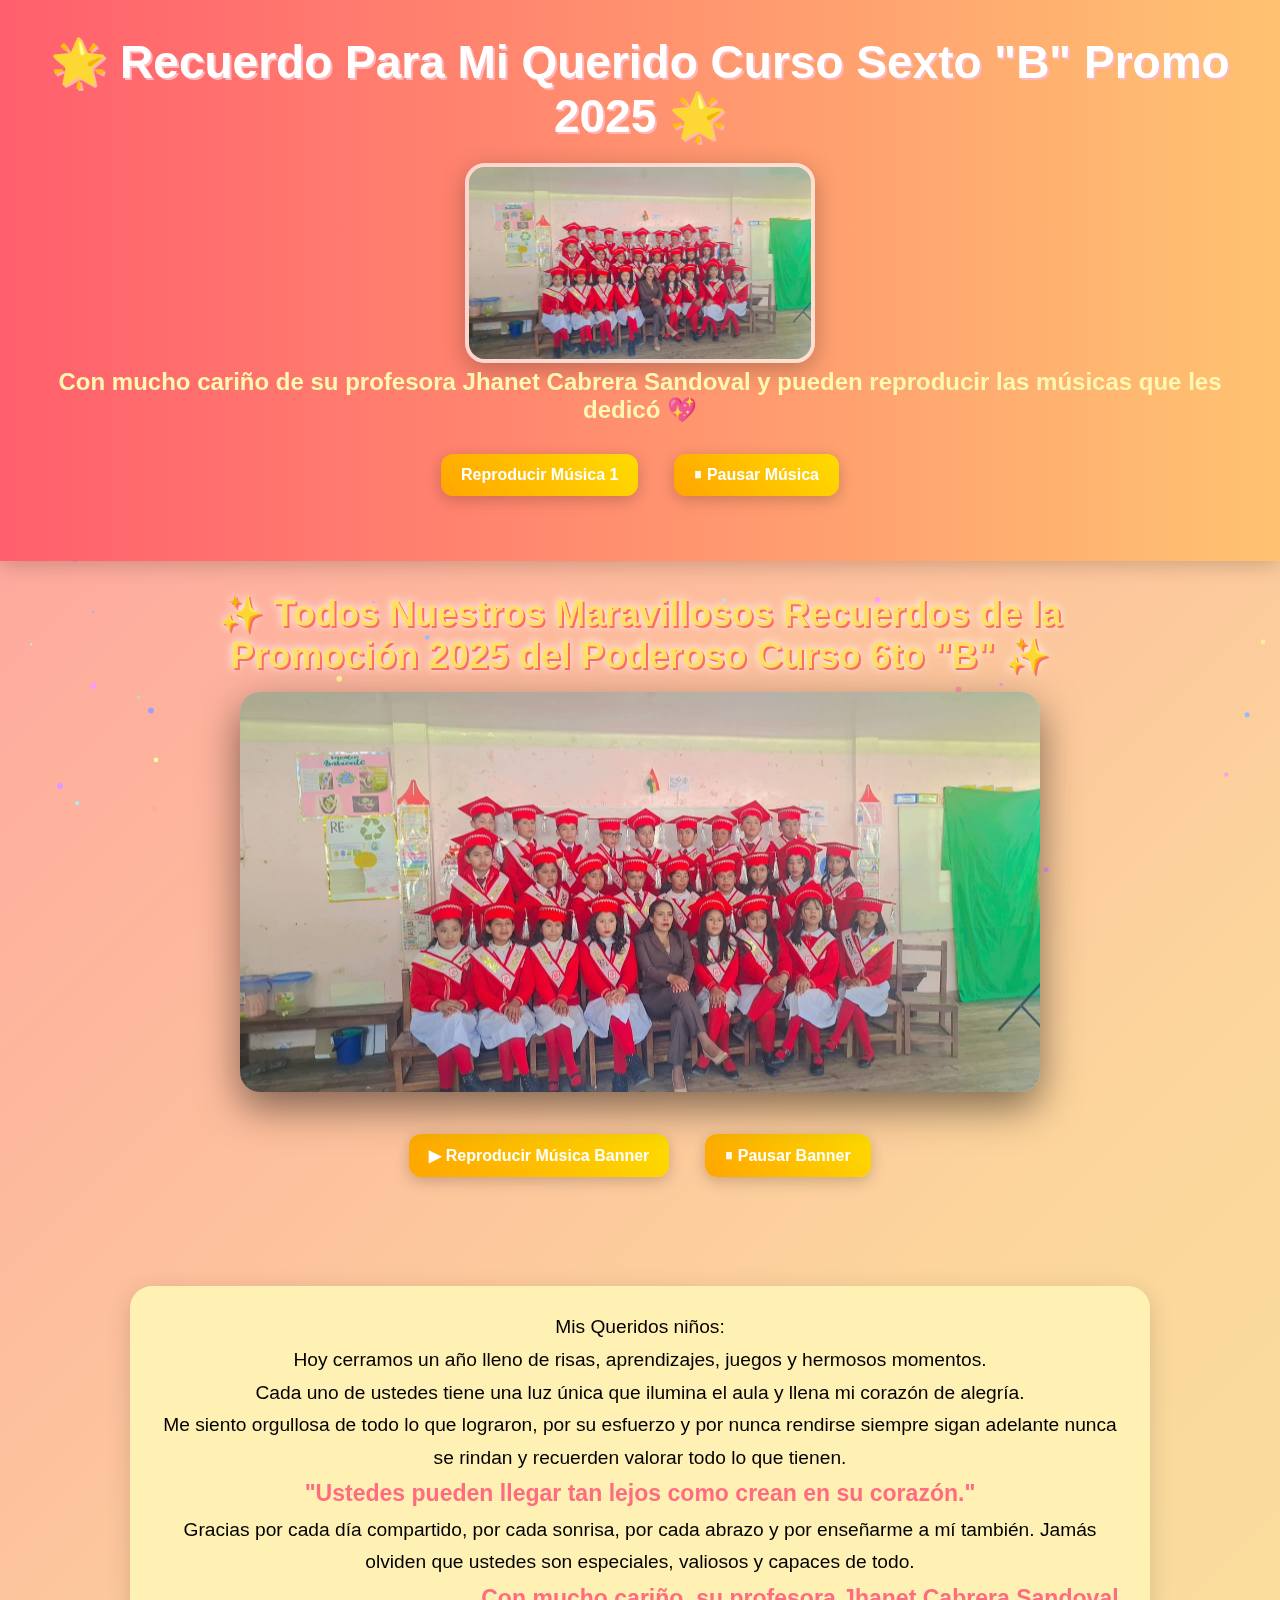
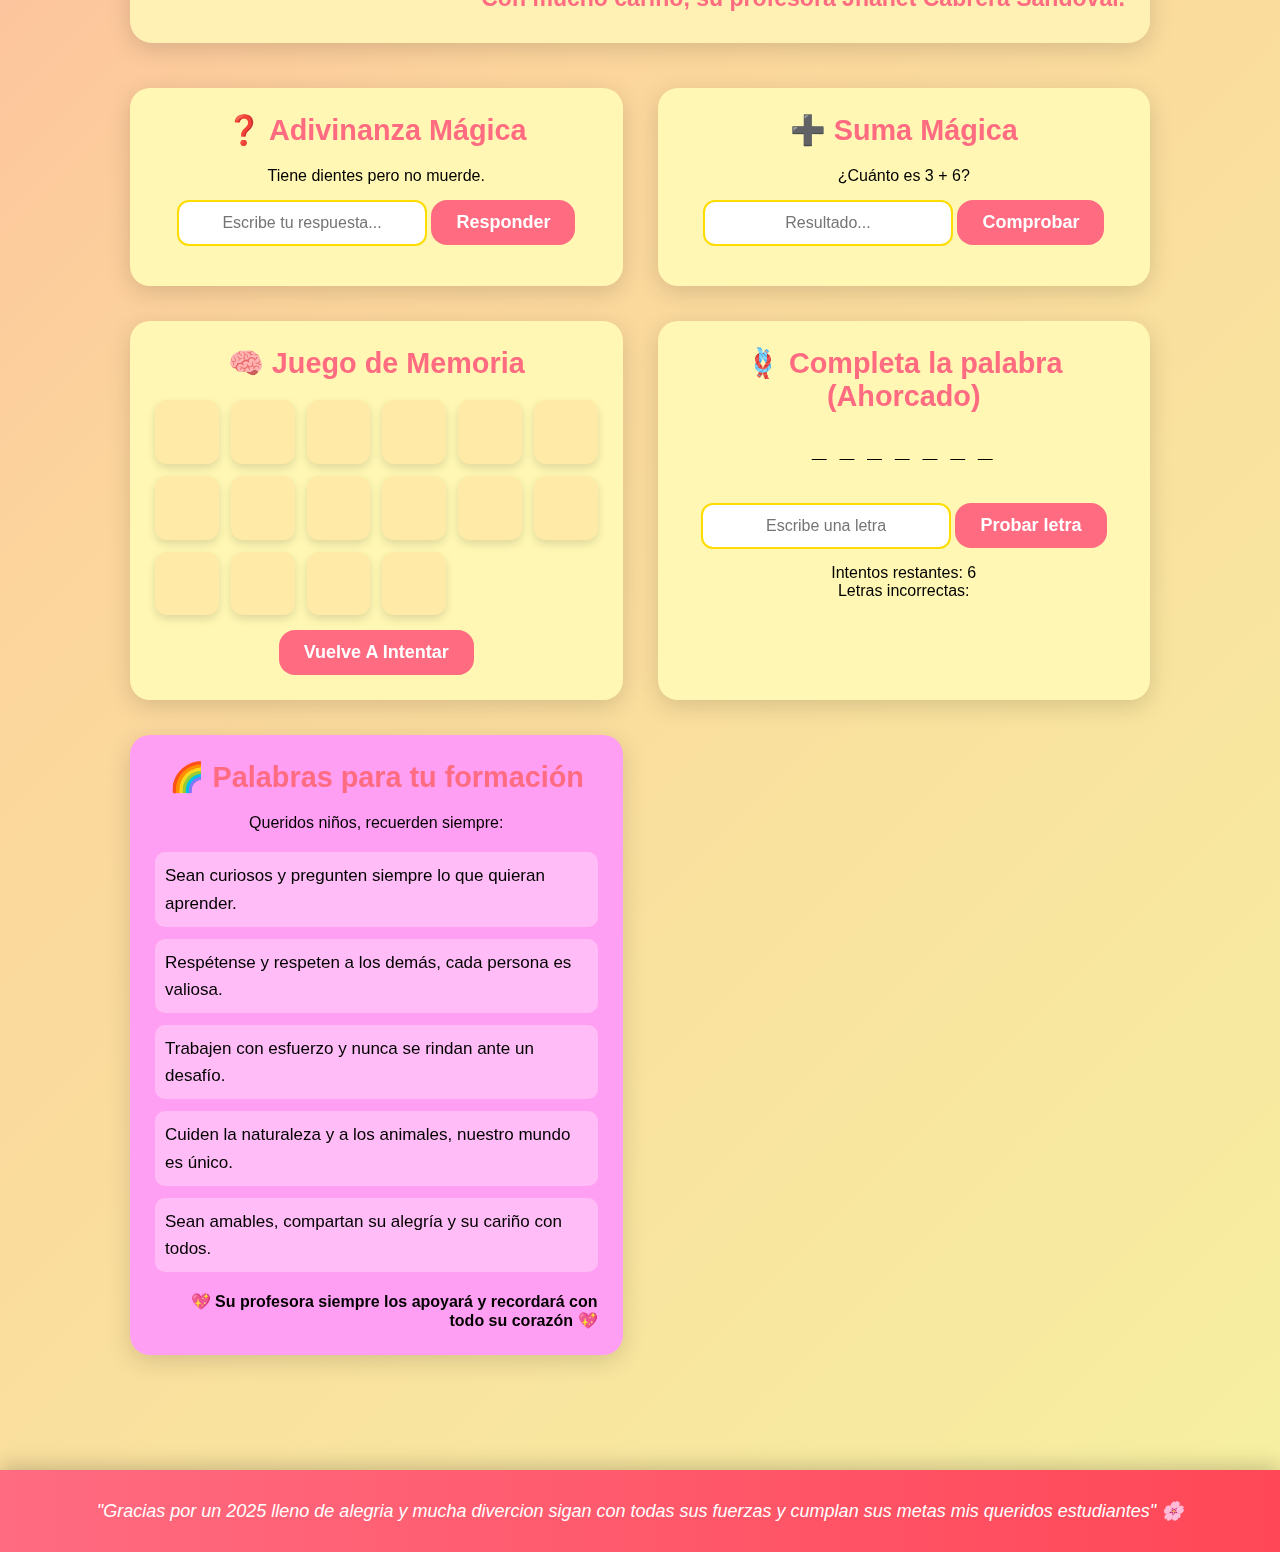
<file: index.html>
<!DOCTYPE html>
<html lang="es">
<head>
<meta charset="UTF-8">
<meta name="viewport" content="width=device-width, initial-scale=1.0">
<title>Mi Querida Promo 2025 - Curso Sexto "B"</title>
<link rel="stylesheet" href="estilos.css">
</head>
<body>
<!-- Canvas para lluvia de estrellitas (SIEMPRE VISIBLE) -->
<canvas id="estrellitas"></canvas>

<header>
    <h1>🌟 Recuerdo Para Mi Querido Curso Sexto "B" Promo 2025 🌟</h1>

    <!-- Imagen centrada bajo el título -->
    <div class="contenedor-imagen-titulo">
        <img src="img/promo.jpg" alt="Foto del Curso" class="imagen-titulo">
    </div>

    <h3>Con mucho cariño de su profesora Jhanet Cabrera Sandoval y pueden reproducir las músicas que les dedicó 💖</h3>

    <!-- ======== Botones de música ORIGINALES ======== -->
    <div class="contenedor-musica">
        <button onclick="reproducir1()">Reproducir Música 1</button>
        <button onclick="pausarTodo()">⏸ Pausar Música</button>

        <!-- Aquí cargas tus audios -->
        <audio id="musica1" src="musicas/musica1.mp3"></audio>
        <audio id="musica2" src="musicas/musica2.mp3"></audio>
    </div>
</header>

<!-- TÍTULO Y BANNER ANIMADO INTEGRADO -->
<div class="contenedor-central">
    <h2 class="titulo-recuerdos">✨ Todos Nuestros Maravillosos Recuerdos de la Promoción 2025 del Poderoso Curso 6to "B" ✨</h2>

    <!-- Banner con imagen rotativa -->
    <div class="banner">
        <img src="img/promo.jpg" alt="Banner" id="bannerImg"/>
    </div>

    <!-- Botones de música del banner (musica2.mp3) -->
    <div class="contenedor-musica">
        <button onclick="reproducirMusica()">▶ Reproducir Música Banner</button>
        <button onclick="pausarMusica()">⏸ Pausar Banner</button>
        <audio id="musicaBanner" src="musicas/musica2.mp3"></audio>
    </div>
</div>

<main class="contenedor-principal">
    <!-- MENSAJE DE LA PROFESORA -->
    <section class="mensaje-prof">
        <p>Mis Queridos niños:</p>
        <p>Hoy cerramos un año lleno de risas, aprendizajes, juegos y hermosos momentos.<br>  
        Cada uno de ustedes tiene una luz única que ilumina el aula y llena mi corazón de alegría.<br>  
        Me siento orgullosa de todo lo que lograron, por su esfuerzo y por nunca rendirse siempre sigan adelante nunca se rindan y recuerden valorar todo lo que tienen.</p>

        <p><b>"Ustedes pueden llegar tan lejos como crean en su corazón."</b></p>

        <p>Gracias por cada día compartido, por cada sonrisa, por cada abrazo y por enseñarme a mí también.  
        Jamás olviden que ustedes son especiales, valiosos y capaces de todo.</p>

        <p style="text-align:right;"><b>Con mucho cariño, su profesora Jhanet Cabrera Sandoval.</b></p>
    </section>

    <!-- SECCIÓN DE JUEGOS (ELIMINÉ EL BOTÓN GALERÍA) -->
    <section class="juegos">
        <!-- ADIVINANZAS -->
        <div class="card">
            <h2>❓ Adivinanza Mágica</h2>
            <p id="pregunta"></p>
            <input id="respuesta" placeholder="Escribe tu respuesta...">
            <button class="btn" onclick="comprobar()">Responder</button>
        </div>

        <!-- SUMA MÁGICA -->
        <div class="card">
            <h2>➕ Suma Mágica</h2>
            <p id="sumita"></p>
            <input id="resSuma" placeholder="Resultado...">
            <button class="btn" onclick="verificarSuma()">Comprobar</button>
        </div>

        <!-- MEMORIA -->
        <div class="card">
            <h2>🧠 Juego de Memoria</h2>
            <div id="memoria"></div>
            <button class="btn" onclick="iniciarMemoria()">Vuelve A Intentar</button>
        </div>

        <!-- AHORCADO -->
        <div class="card">
            <h2>🪢 Completa la palabra (Ahorcado)</h2>
            <p id="ahorcadoPalabra" class="palabra-ahorcado"></p>
            <input id="ahorcadoInput" maxlength="1" placeholder="Escribe una letra">
            <button class="btn" onclick="adivinarLetra()">Probar letra</button>
            <p id="ahorcadoIntentos"></p>
            <p id="ahorcadoLetras"></p>
        </div>

        <!-- MENSAJE FINAL -->
        <div class="card mensaje-final">
            <h2>🌈 Palabras para tu formación</h2>
            <p>Queridos niños, recuerden siempre:</p>
            <ul>
                <li>Sean curiosos y pregunten siempre lo que quieran aprender.</li>
                <li>Respétense y respeten a los demás, cada persona es valiosa.</li>
                <li>Trabajen con esfuerzo y nunca se rindan ante un desafío.</li>
                <li>Cuiden la naturaleza y a los animales, nuestro mundo es único.</li>
                <li>Sean amables, compartan su alegría y su cariño con todos.</li>
            </ul>
            <p style="text-align:right;"><b>💖 Su profesora siempre los apoyará y recordará con todo su corazón 💖</b></p>
        </div>
    </section>
</main>

<footer>
    "Gracias por un 2025 lleno de alegria y mucha divercion sigan con todas sus fuerzas y cumplan sus metas mis queridos estudiantes" 🌸
</footer>

<!-- SCRIPTS: primero el original, luego el del banner -->
<script src="script.js"></script>
<script>
/* ===== JAVASCRIPT DEL BANNER (IMÁGENES ROTATIVAS + ESTRELLITAS) ===== */
const imagenes = [
    'img/recuerdo.jpg',
    'img/circo.jpg',
    'img/carnaval.jpg',
    'img/IMG-20251208-WA0019.jpg',
    'img/IMG-20251208-WA0022.jpg',
    'img/IMG-20251208-WA0025.jpg',
    'img/IMG-20251208-WA0032.jpg',
    'img/IMG-20251208-WA0046.jpg',
    'img/viaje.jpg',
    'img/cinco.jpg',
    'img/cuatro.jpg',
    'img/tres.jpg',
    'img/dos1.jpg',
    'img/dos.jpg',
    'img/IMG-20251208-WA0058.jpg',
    'img/IMG-20251208-WA0060.jpg',
    'img/dia del padre.jpg',
    'img/excursion.jpg',
    'img/promo final.jpg',
];

let indice = 0;
const bannerImg = document.getElementById('bannerImg');

function cambiarImagen() {
    bannerImg.style.opacity = 0;
    setTimeout(() => {
        bannerImg.src = imagenes[indice];
        bannerImg.style.opacity = 1;
        indice = (indice + 1) % imagenes.length;
    }, 300);
}

setInterval(cambiarImagen, 3000);

// Lluvia de estrellitas
const canvas = document.getElementById('estrellitas');
const ctx = canvas.getContext('2d');

let ancho = canvas.width = window.innerWidth;
let alto = canvas.height = window.innerHeight;

window.addEventListener('resize', () => {
    ancho = canvas.width = window.innerWidth;
    alto = canvas.height = window.innerHeight;
    crearEstrellitas();
});

const estrellas = [];
const cantidad = 100;

function crearEstrellitas() {
    estrellas.length = 0;
    for (let i = 0; i < cantidad; i++) {
        estrellas.push({
            x: Math.random() * ancho,
            y: Math.random() * alto,
            r: Math.random() * 2 + 1,
            velocidad: Math.random() * 1.5 + 0.5,
            color: `hsl(${Math.random()*360}, 100%, 80%)`
        });
    }
}
crearEstrellitas();

function animarEstrellitas() {
    ctx.clearRect(0, 0, ancho, alto);
    estrellas.forEach(e => {
        ctx.beginPath();
        ctx.arc(e.x, e.y, e.r, 0, Math.PI * 2);
        ctx.fillStyle = e.color;
        ctx.fill();
        e.y += e.velocidad;
        if (e.y > alto) e.y = -e.r;
    });
    requestAnimationFrame(animarEstrellitas);
}
animarEstrellitas();

// Música del banner
const musicaBanner = document.getElementById('musicaBanner');
function reproducirMusica() { musicaBanner.play(); }
function pausarMusica() { musicaBanner.pause(); }
</script>
</body>
</html>
</file>
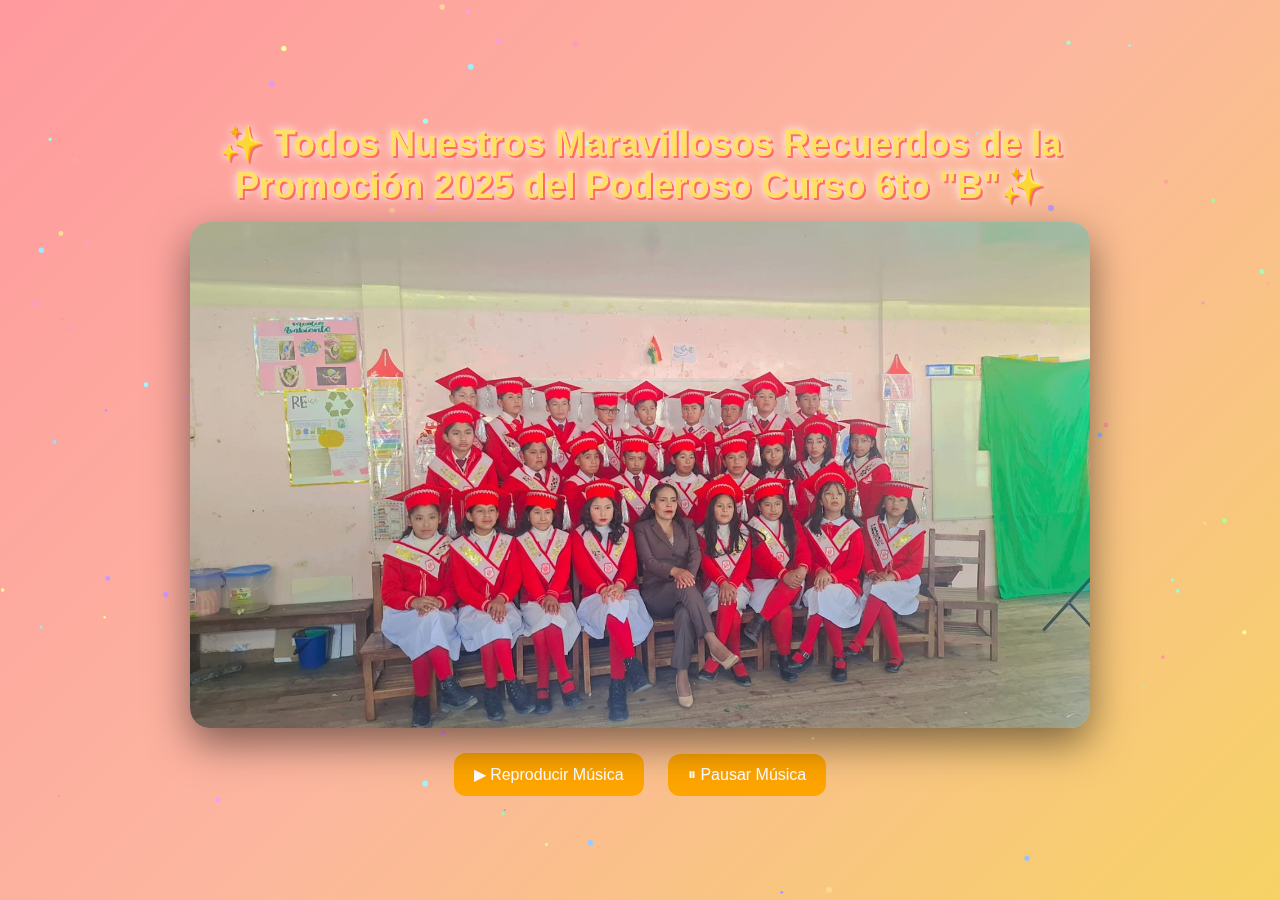
<file: banner_animado.html>
<!DOCTYPE html>
<html lang="es">
<head>
<meta charset="UTF-8">
<meta name="viewport" content="width=device-width, initial-scale=1.0">
<title>Banner Animado con Estrellas</title>
<link rel="stylesheet" href="estilo_banner.css">
</head>
<body>
<!-- Canvas para lluvia de estrellitas en toda la pantalla -->
<canvas id="estrellitas"></canvas>

<div class="contenedor-central">
<h2 class="titulo-recuerdos">✨ Todos Nuestros Maravillosos Recuerdos de la Promoción 2025 del Poderoso Curso 6to  "B"✨</h2>


    <!-- Banner con imagen rotativa -->
    <div class="banner">
        <img src="img/promo.jpg" alt="Banner" />
    </div>

    <!-- Botones de música -->
    <div class="contenedor-musica">
        <button onclick="reproducirMusica()">▶ Reproducir Música</button>
        <button onclick="pausarMusica()">⏸ Pausar Música</button>
        <audio id="musicaBanner" src="musicas/musica2.mp3"></audio>
    </div>

</div>

<script>
/* ------------------- IMÁGENES DEL BANNER ------------------- */
const imagenes = [
    'img/recuerdo.jpg',
    'img/circo.jpg',
    'img/carnaval.jpg',
    'img/IMG-20251208-WA0019.jpg',
    'img/IMG-20251208-WA0022.jpg',
    'img/IMG-20251208-WA0025.jpg',
    'img/IMG-20251208-WA0032.jpg',
    'img/IMG-20251208-WA0046.jpg',
    'img/viaje.jpg',
    'img/IMG-20251208-WA0058.jpg',
    'img/IMG-20251208-WA0060.jpg'
];

let indice = 0;
const bannerImg = document.querySelector('.banner img');

function cambiarImagen() {
    bannerImg.style.opacity = 0;
    setTimeout(() => {
        bannerImg.src = imagenes[indice];
        bannerImg.style.opacity = 1;
        indice = (indice + 1) % imagenes.length;
    }, 300);
}

setInterval(cambiarImagen, 3000);

/* ------------------- LLUVIA DE ESTRELLITAS EN TODA LA PANTALLA ------------------- */
const canvas = document.getElementById('estrellitas');
const ctx = canvas.getContext('2d');

let ancho = canvas.width = window.innerWidth;
let alto = canvas.height = window.innerHeight;

window.addEventListener('resize', () => {
    ancho = canvas.width = window.innerWidth;
    alto = canvas.height = window.innerHeight;
    crearEstrellitas();
});

const estrellas = [];
const cantidad = 100; // más estrellas para toda la pantalla

function crearEstrellitas() {
    estrellas.length = 0;
    for (let i = 0; i < cantidad; i++) {
        estrellas.push({
            x: Math.random() * ancho,
            y: Math.random() * alto,
            r: Math.random() * 2 + 1,
            velocidad: Math.random() * 1.5 + 0.5,
            color: `hsl(${Math.random()*360}, 100%, 80%)` // estrellas coloridas
        });
    }
}
crearEstrellitas();

function animarEstrellitas() {
    ctx.clearRect(0, 0, ancho, alto);
    estrellas.forEach(e => {
        ctx.beginPath();
        ctx.arc(e.x, e.y, e.r, 0, Math.PI * 2);
        ctx.fillStyle = e.color;
        ctx.fill();
        e.y += e.velocidad;
        if (e.y > alto) e.y = -e.r;
    });
    requestAnimationFrame(animarEstrellitas);
}
animarEstrellitas();

/* ------------------- MÚSICA ------------------- */
const musica = document.getElementById('musicaBanner');

function reproducirMusica() {
    musica.play();
}

function pausarMusica() {
    musica.pause();
}
</script>
</body>
</html>
</file>
<file: estilos.css>
/* ===== CSS COMPLETO COMBINADO (estilos.css + estilo_banner.css) ===== */

/* ===== GENERAL ===== */
* {
    box-sizing: border-box;
    margin: 0;
    padding: 0;
}

body {
    font-family: 'Poppins', Arial, sans-serif;
    /* Fondo alegre vibrante combinado */
    background: linear-gradient(135deg, #ff9a9e, #fcd59c, #f6f0a1);
    min-height: 100vh;
    overflow-x: hidden;
    position: relative;
}

/* ===== CANVAS ESTRELLITAS (DEL BANNER) ===== */
#estrellitas {
    position: fixed;
    top: 0;
    left: 0;
    width: 100%;
    height: 100%;
    z-index: 0;
    pointer-events: none;
}

/* ===== HEADER ===== */
header {
    text-align: center;
    padding: 35px 20px;
    background: linear-gradient(90deg, #ff5f6d, #ffc371);
    backdrop-filter: blur(6px);
    box-shadow: 0 4px 20px #00000030;
    position: relative;
    z-index: 2;
}

header h1 {
    font-size: clamp(26px, 5vw, 46px);
    color: #fff;
    text-shadow: 2px 2px #ffb6b9;
    animation: tituloAnim 3s infinite alternate ease-in-out;
}

@keyframes tituloAnim {
    0% { transform: scale(1.5); }
    50% { transform: scale(1.05) rotate(-1.5deg); }
    100% { transform: scale(1) rotate(1.5deg); }
}

.contenedor-imagen-titulo {
    width: 100%;
    display: flex;
    justify-content: center;
    margin-top: 20px;
}

.imagen-titulo {
    width: 90%;
    max-width: 350px;
    border-radius: 20px;
    box-shadow: 0 6px 25px #00000040;
    border: 4px solid #ffffffaa;
}

header h3 {
    color: #fff8b0;
    font-size: clamp(16px, 2.5vw, 24px);
    margin-top: 5px;
}

/* ===== BANNER ANIMADO (INTEGRADO) ===== */
.contenedor-central {
    position: relative;
    z-index: 2;
    text-align: center;
    width: 90%;
    max-width: 900px;
    margin: 0 auto 2rem;
    padding: 2rem 1rem;
}

.titulo-recuerdos {
    font-size: clamp(24px, 4vw, 36px);
    color: #ffe066;
    text-shadow: 2px 2px #ff6b6b, 0 0 10px #fff;
    margin-bottom: 15px;
    animation: titAnim 3s infinite alternate ease-in-out;
}

@keyframes titAnim {
    0% { transform: translateY(0) scale(1); }
    50% { transform: translateY(-5px) scale(1.02); }
    100% { transform: translateY(0) scale(1); }
}

.banner {
    width: 100%;
    max-width: 800px;
    margin: 0 auto 2rem;
    border-radius: 20px;
    overflow: hidden;
    position: relative;
    box-shadow: 0 15px 40px rgba(0,0,0,0.5), 0 0 30px rgba(255,255,255,0.05);
}

.banner img {
    width: 100%;
    height: 400px;
    object-fit: cover;
    display: block;
    transition: opacity 0.5s ease-in-out, transform 10s ease-in-out;
    transform-origin: center center;
    animation: zoom 20s infinite alternate;
    max-height: 80vh;
}

@keyframes zoom {
    0% { transform: scale(1); }
    100% { transform: scale(1.03); }
}

/* ===== CONTENEDOR PRINCIPAL ===== */
.contenedor-principal {
    max-width: 1050px;
    margin: 0 auto;
    padding: 15px;
    position: relative;
    z-index: 2;
}

/* ===== BOTONES DE MÚSICA (UNIFICADOS) ===== */
.contenedor-musica {
    margin: 20px 0;
    display: flex;
    gap: 1rem;
    justify-content: center;
    flex-wrap: wrap;
}

.contenedor-musica button {
    background: linear-gradient(45deg, orange, #ffdc00);
    color: white;
    border: none;
    padding: 12px 20px;
    margin: 10px;
    border-radius: 12px;
    font-size: 16px;
    cursor: pointer;
    font-weight: 600;
    transition: all 0.3s ease;
    box-shadow: 0 4px 15px rgba(0,0,0,0.2);
}

.contenedor-musica button:hover {
    transform: scale(1.05);
    background: linear-gradient(45deg, #ffdc00, orange);
    box-shadow: 0 6px 20px rgba(0,0,0,0.3);
}

/* ===== MENSAJE DE LA PROFESORA ===== */
.mensaje-prof {
    background: #fff0b3;
    border-radius: 22px;
    padding: 25px;
    margin-bottom: 45px;
    box-shadow: 0 6px 25px #00000025;
    animation: fadeIn 1.4s ease-out;
    font-size: clamp(16px, 1.5vw, 20px);
    line-height: 1.7;
    text-align: center;
}

@keyframes fadeIn {
    from { opacity: 0; transform: translateY(20px); }
    to { opacity: 1; transform: translateY(0); }
}

.mensaje-prof b {
    color: #ff6b81;
    font-size: 1.2em;
}

/* ===== BOTONES GENERALES ===== */
.btn {
    padding: 12px 25px;
    border: none;
    background: #ff6b81;
    color: #fff;
    font-size: clamp(15px, 1.5vw, 18px);
    border-radius: 16px;
    cursor: pointer;
    font-weight: 600;
    transition: all 0.3s ease;
    display: inline-block;
    text-decoration: none;
}

.btn:hover {
    background: #ff4757;
    transform: scale(1.08);
    box-shadow: 0 6px 20px rgba(0,0,0,0.3);
}

/* ===== JUEGOS ===== */
.juegos {
    display: grid;
    grid-template-columns: repeat(auto-fit, minmax(350px, 1fr));
    gap: 35px;
    margin-bottom: 60px;
}

.card {
    background: #fff7b3;
    border-radius: 20px;
    padding: 25px;
    box-shadow: 0 6px 25px #00000025;
    text-align: center;
    transition: all 0.3s ease;
}

.card:hover {
    transform: scale(1.02) translateY(-5px);
    box-shadow: 0 12px 35px rgba(0,0,0,0.3);
}

.card h2 {
    color: #ff6b81;
    margin-bottom: 20px;
    font-size: 1.8rem;
}

.card input {
    width: 80%;
    max-width: 250px;
    padding: 12px;
    margin: 15px 0;
    border: 2px solid #ffdc00;
    border-radius: 12px;
    text-align: center;
    font-size: 16px;
    font-weight: 500;
}

/* ===== JUEGO DE MEMORIA ===== */
#memoria {
    display: grid;
    grid-template-columns: repeat(auto-fit, minmax(60px, 1fr));
    gap: 12px;
    margin-top: 20px;
    margin-bottom: 15px;
}

.carta {
    background: #ffeaa7;
    padding: 20px;
    border-radius: 12px;
    font-size: clamp(20px, 4vw, 30px);
    cursor: pointer;
    user-select: none;
    box-shadow: 0 4px 10px #00000020;
    transition: all 0.3s ease;
    aspect-ratio: 1;
    display: flex;
    align-items: center;
    justify-content: center;
}

.carta.volteada {
    background: #70a1ff;
    color: #fff;
    transform: rotateY(180deg) scale(1.05);
}

/* ===== AHORCADO ===== */
.palabra-ahorcado {
    font-size: clamp(18px, 4vw, 26px);
    letter-spacing: 3px;
    font-weight: 600;
    min-height: 40px;
    margin: 15px 0;
}

/* ===== MENSAJE FINAL ===== */
.mensaje-final {
    animation: brillar 2.5s infinite alternate ease-in-out;
    background: #ff9ff3;
}

.mensaje-final ul {
    text-align: left;
    font-size: clamp(14px, 2vw, 17px);
    line-height: 1.6;
    margin: 20px 0;
}

.mensaje-final li {
    margin: 12px 0;
    padding: 10px;
    background: rgba(255,255,255,0.3);
    border-radius: 10px;
    list-style: none;
}

@keyframes brillar {
    0% { box-shadow: 0 0 5px #ff6b81; }
    50% { box-shadow: 0 0 25px #ff4757; }
    100% { box-shadow: 0 0 5px #ff6b81; }
}

/* ===== FOOTER ===== */
footer {
    text-align: center;
    padding: 30px 20px;
    background: linear-gradient(90deg, #ff6b81, #ff4757);
    color: white;
    font-size: clamp(14px, 2vw, 18px);
    font-style: italic;
    box-shadow: 0 -4px 20px rgba(0,0,0,0.2);
    margin-top: 40px;
}

/* ===== RESPONSIVE ===== */
@media (max-width: 768px) {
    .juegos {
        grid-template-columns: 1fr;
        gap: 25px;
    }
    
    .banner img {
        height: 250px;
        max-height: 60vh;
    }
    
    .contenedor-principal {
        padding: 10px;
    }
    
    .card {
        padding: 20px;
    }
}

@media (max-width: 480px) {
    .banner img {
        height: 200px;
        max-height: 50vh;
    }
    
    header {
        padding: 25px 15px;
    }
    
    #memoria {
        grid-template-columns: repeat(auto-fit, minmax(45px, 1fr));
        gap: 8px;
    }
}
</file>
<file: estilo_banner.css>
/* ===== GENERAL ===== */
body {
    margin: 0;
    min-height: 100vh;
    font-family: Arial, sans-serif;
    background: linear-gradient(135deg, #ff9a9e, #fcb69f, #f6d365);
    display: flex;
    justify-content: center;
    align-items: center;
    overflow-x: hidden;
    position: relative;
}

/* Canvas para estrellas */
#estrellitas {
    position: fixed;
    top: 0;
    left: 0;
    width: 100%;
    height: 100%;
    z-index: 0;
    pointer-events: none;
}

/* Contenedor central */
.contenedor-central {
    position: relative;
    z-index: 1; /* encima de las estrellas */
    text-align: center;
    width: 90%;
    max-width: 900px;
}

/* Banner */
.banner {
    width: 100%;
    border-radius: 20px;
    overflow: hidden;
    position: relative;
    box-shadow: 0 15px 40px rgba(0,0,0,0.5), 0 0 30px rgba(255,255,255,0.05);
}

.banner img {
    width: 100%;
    height: auto;
    display: block;
    transition: opacity 0.5s ease-in-out, transform 10s ease-in-out;
    transform-origin: center center;
    animation: zoom 20s infinite alternate;
    max-height: 80vh;
}

@keyframes zoom {
    0% { transform: scale(1); }
    100% { transform: scale(1.03); }
}

/* Botones de música */
.contenedor-musica {
    margin-top: 15px;
}

.contenedor-musica button {
    background-color: orange;
    color: white;
    border: none;
    padding: 12px 20px;
    margin: 10px;
    border-radius: 12px;
    font-size: 16px;
    cursor: pointer;
    transition: 0.3s ease;
}

.contenedor-musica button:hover {
    transform: scale(1.05);
    background-color: #feca57;
}

/* Adaptación a móviles */
@media (max-width: 768px) {
    .banner img { max-height: 60vh; }
}

@media (max-width: 480px) {
    .banner img { max-height: 50vh; }
}
.titulo-recuerdos {
    font-size: clamp(24px, 4vw, 36px);
    color: #ffe066; /* amarillo brillante */
    text-shadow: 2px 2px #ff6b6b, 0 0 10px #fff;
    margin-bottom: 15px;
    animation: titAnim 3s infinite alternate ease-in-out;
}

/* Animación ligera de movimiento */
@keyframes titAnim {
    0% { transform: translateY(0) scale(1); }
    50% { transform: translateY(-5px) scale(1.02); }
    100% { transform: translateY(0) scale(1); }
}
</file>
